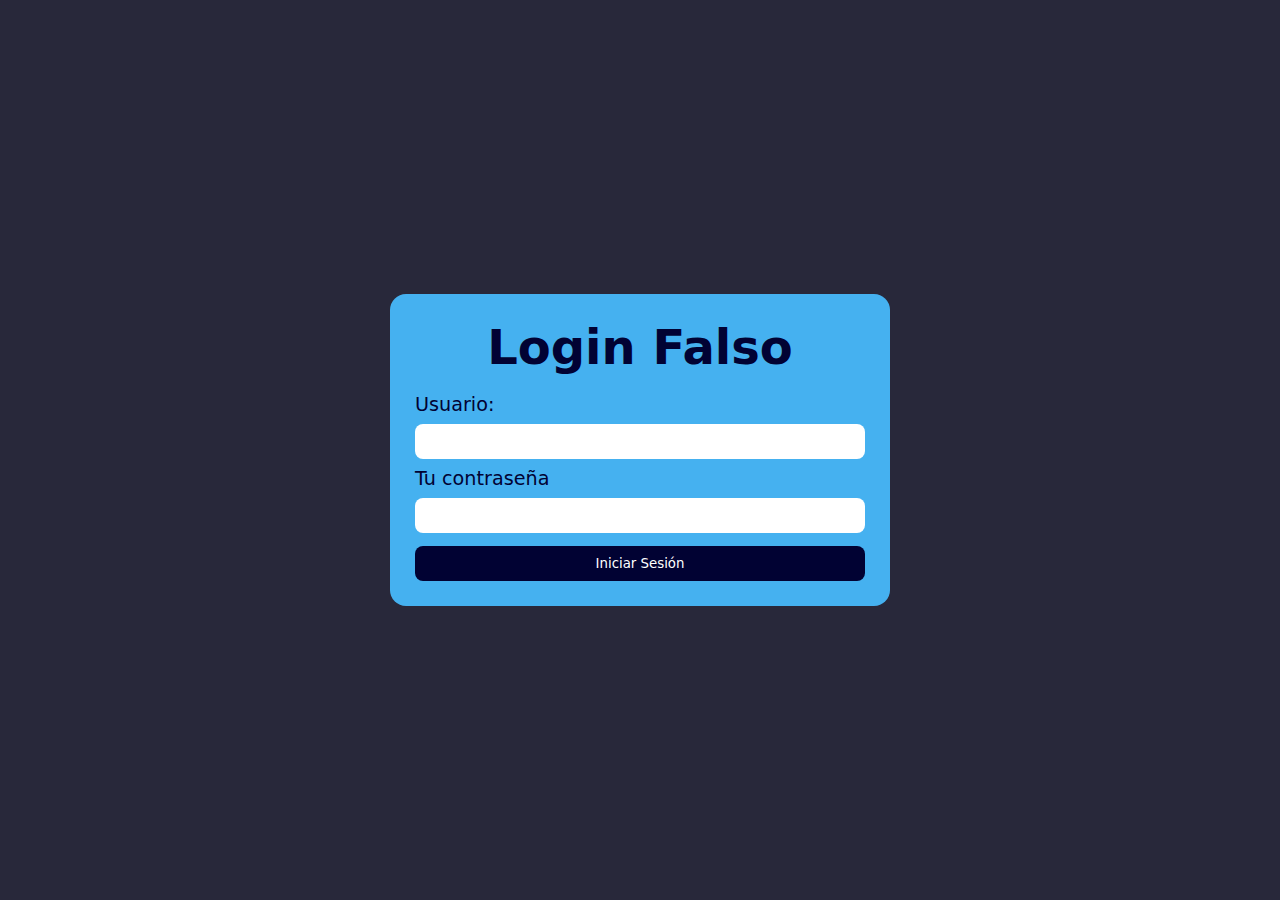
<file: Week 2/Day 1/index.html>
<!DOCTYPE html>
<html lang="en">
<head>
    <meta charset="UTF-8">
    <meta name="viewport" content="width=device-width, initial-scale=1.0">
    <title>Login Falso</title>
    <link rel="stylesheet" href="style.css">
</head>
<body>
    
    <main>
        <header>
            <h1>Login Falso</h1>
        </header>
        <form action="">
            <label for="user">Usuario:</label>
            <input type="text" name="user" id="user" required>
            <label for="password">Tu contraseña</label>
            <input type="password" name="password" id="password" required>
            <button type="submit" id="buttonSubmit">Iniciar Sesión</button> 
        </form>
    </main>
    <div class="alert success" id="sucess_alert">
        Iniciado con éxito
    </div>
    <div class="alert error" id="errorInput">
        ¡Los campos no pueden estar vacíos!
    </div>
    <div class="alert error" id="errorUser">
        Usuario Incorrecto
    </div>
    <div class="alert error" id="errorPass">
        Contraseña Incorrecta
    </div>

<script src="main.js"></script>
</body>
</html>
</file>
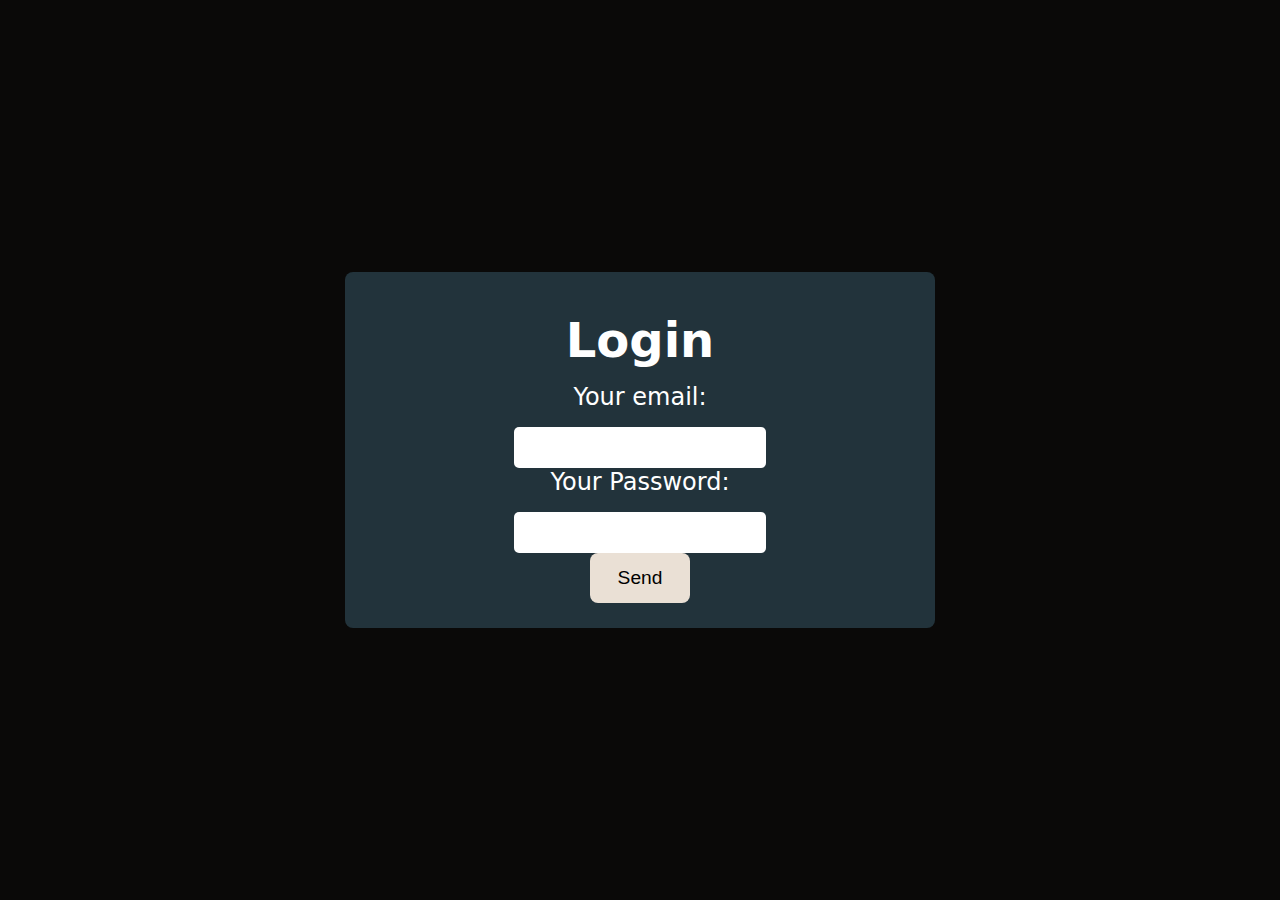
<file: Week 2/Day 2 [Regex Validation]/index.html>
<!DOCTYPE html>
<html lang="en">
<head>
    <meta charset="UTF-8">
    <meta name="viewport" content="width=device-width, initial-scale=1.0">
    <title>Validación de Email Con Regex</title>
    <link rel="stylesheet" href="style.css">
</head>
<body>

    <form action="" id="form">
        <header>
            <h2>Login</h2>
        </header>
        <div class="inputs">
            <label for="email">Your email:</label>
            <input type="email" name="email" id="email" required>
        </div>
        <div class="inputs">
            <label for="password">Your Password:</label>
            <input type="password" name="password" id="password" required>
        </div>
        <button type="submit" id='btn__submit'>Send</button>
    </form>
    <div class="error" id="error__container">
    </div>
    <div class="success" id="succes__container"></div>
    <script src="script.js"></script>
</body>
</html>
</file>
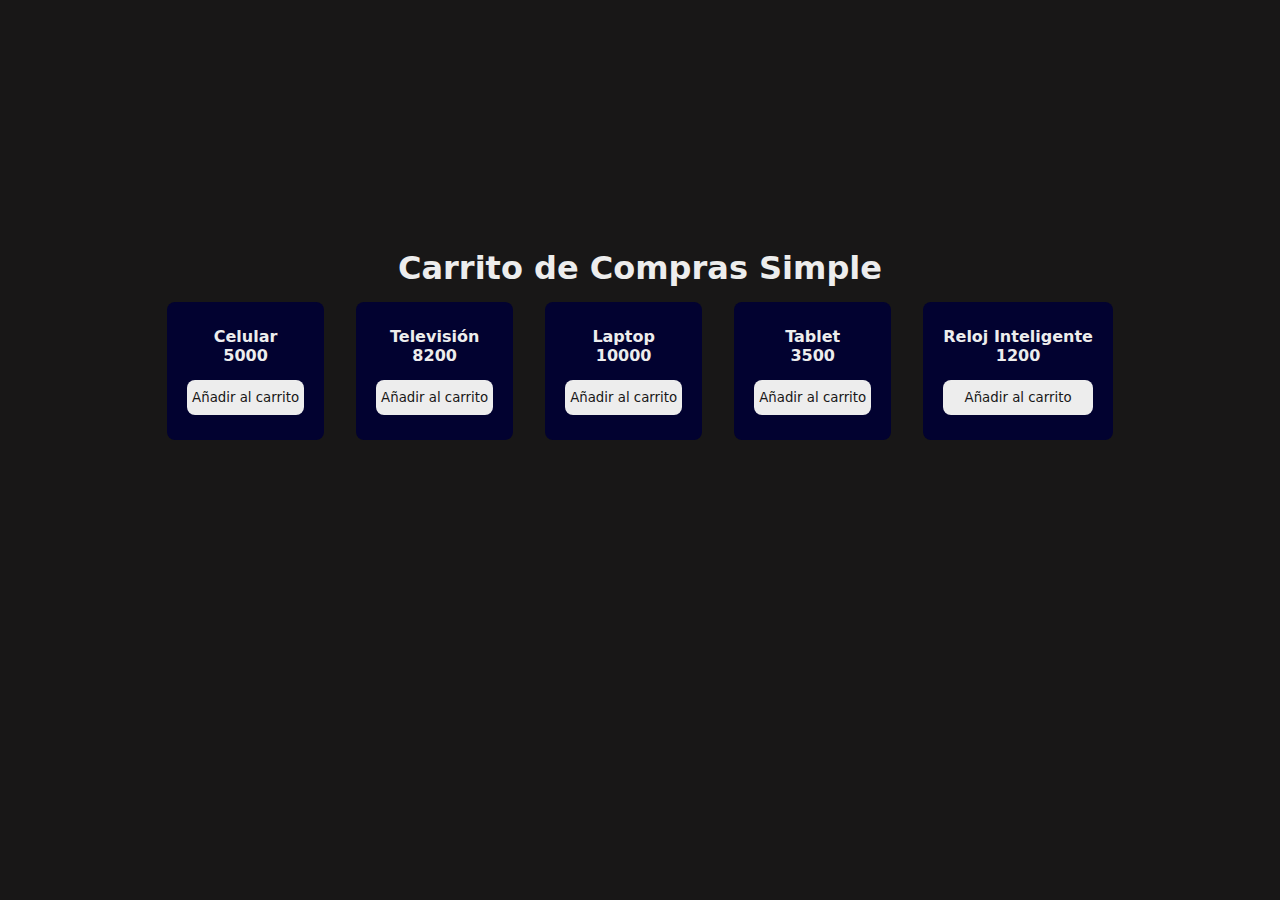
<file: Week 2/Day 2/index.html>
<!DOCTYPE html>
<html lang="en">
<head>
    <meta charset="UTF-8">
    <meta name="viewport" content="width=device-width, initial-scale=1.0">
    <title>Carrito de Compras</title>
    <link rel="stylesheet" href="style.css">
</head>
<body>
    
    <main>
        <header>
            <h1>Carrito de Compras Simple</h1>
        </header>
        <!-- Que esto en realidad se va a crear de forma dinámica -->
        <section class="productos" id="productsContainer">
        </section>

        <!-- Nuestro carrito que nos muestre los productos que vayamos agregando o eliminando, con el total -->
        <section class="cart__section" id="cart__visible">
            <header>
                <svg fill="#000000" version="1.1" id="Capa_1" xmlns="http://www.w3.org/2000/svg" xmlns:xlink="http://www.w3.org/1999/xlink" width="25px" height="25px" viewBox="0 0 902.86 902.86">
                    <g>
                        <g>
                            <path d="M671.504,577.829l110.485-432.609H902.86v-68H729.174L703.128,179.2L0,178.697l74.753,399.129h596.751V577.829z
                                M685.766,247.188l-67.077,262.64H131.199L81.928,246.756L685.766,247.188z"/>
                            <path d="M578.418,825.641c59.961,0,108.743-48.783,108.743-108.744s-48.782-108.742-108.743-108.742H168.717
                                c-59.961,0-108.744,48.781-108.744,108.742s48.782,108.744,108.744,108.744c59.962,0,108.743-48.783,108.743-108.744
                                c0-14.4-2.821-28.152-7.927-40.742h208.069c-5.107,12.59-7.928,26.342-7.928,40.742
                                C469.675,776.858,518.457,825.641,578.418,825.641z M209.46,716.897c0,22.467-18.277,40.744-40.743,40.744
                                c-22.466,0-40.744-18.277-40.744-40.744c0-22.465,18.277-40.742,40.744-40.742C191.183,676.155,209.46,694.432,209.46,716.897z
                                M619.162,716.897c0,22.467-18.277,40.744-40.743,40.744s-40.743-18.277-40.743-40.744c0-22.465,18.277-40.742,40.743-40.742
                                S619.162,694.432,619.162,716.897z"/>
                        </g>
                    </g>
            </svg>
            </header>
            <h2>Productos:</h2>
            <ul id="cart">
            </ul>
        </section>
    </main>

<script src="main.js"></script>
</body>
</html>
</file>
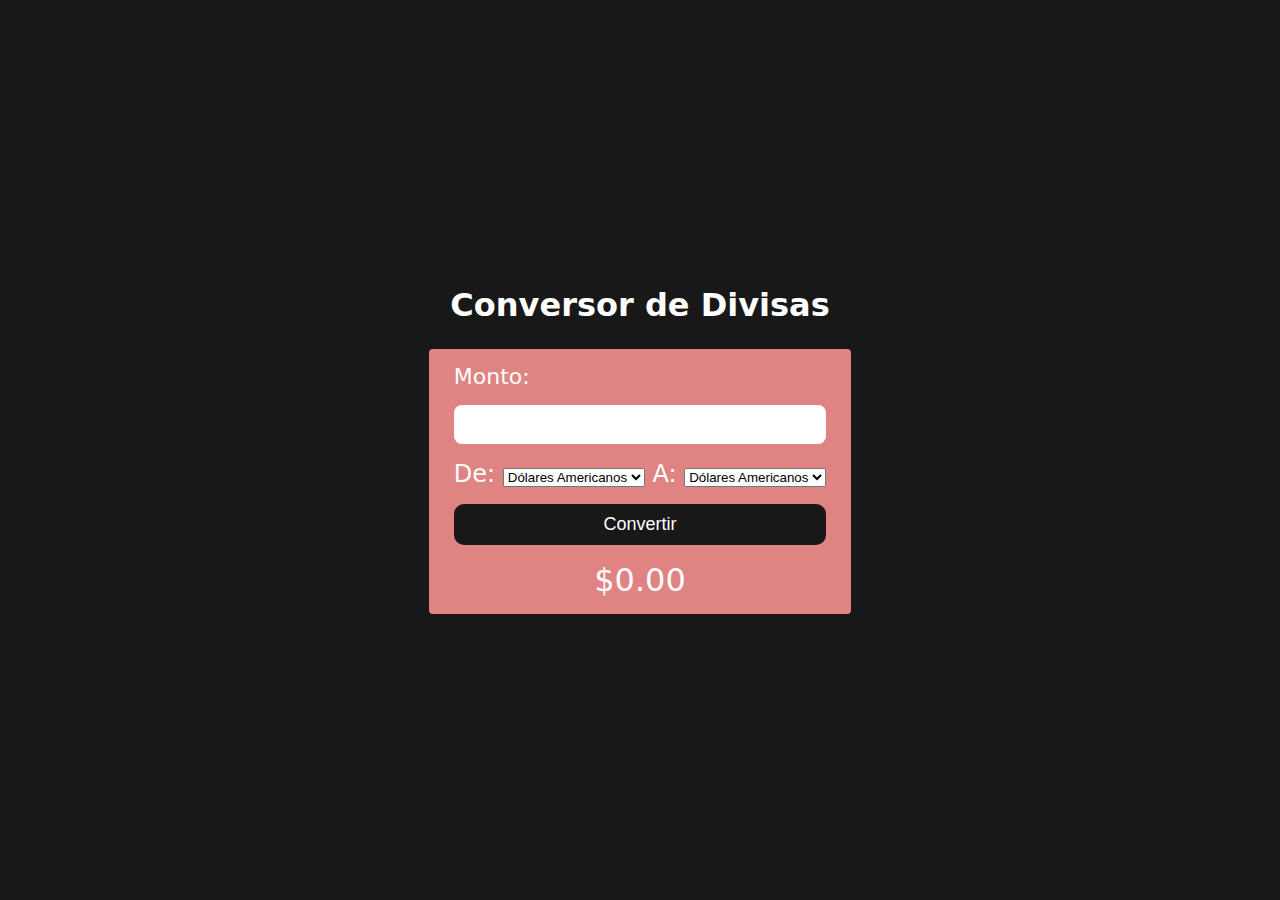
<file: Week 2/Day 3 [Exchange Currencys]/index.html>
<!DOCTYPE html>
<html lang="en">
<head>
    <meta charset="UTF-8">
    <meta name="viewport" content="width=device-width, initial-scale=1.0">
    <title>Conversor de Divisas</title>
    <link rel="stylesheet" href="style.css">
</head>
<body>
    
    <h1>
        Conversor de Divisas
    </h1>
    <main class="from" id="mainForm">
            <label for="monto" class="montoText">Monto:</label>
            <input type="number" name="monto" id="monto">
            <section class="selections__currency">
                <label for="fromCurrency">De:</label>
                <select name="from" id="fromCurrency">
                    <option value="USD">Dólares Americanos</option>
                    <option value="UYU">Pesos Uruguayos</option>
                    <option value="ARS">Pesos Argentinos</option>
                    <option value="EUR">Euros</option>
                </select>
                <label for="toCurrency">A:</label>
                <select name="to" id="toCurrency">
                    <option value="USD">Dólares Americanos</option>
                    <option value="UYU">Pesos Uruguayos</option>
                    <option value="ARS">Pesos Argentinos</option>
                    <option value="EUR">Euros</option>
                </select>
            </section>
            <button type="submit" id="btn__submit">Convertir</button>
            <span id="result">$0.00</span>
    </main>
    <div id="error">
    </div>

<script src="main.js"></script>
</body>
</html>
</file>
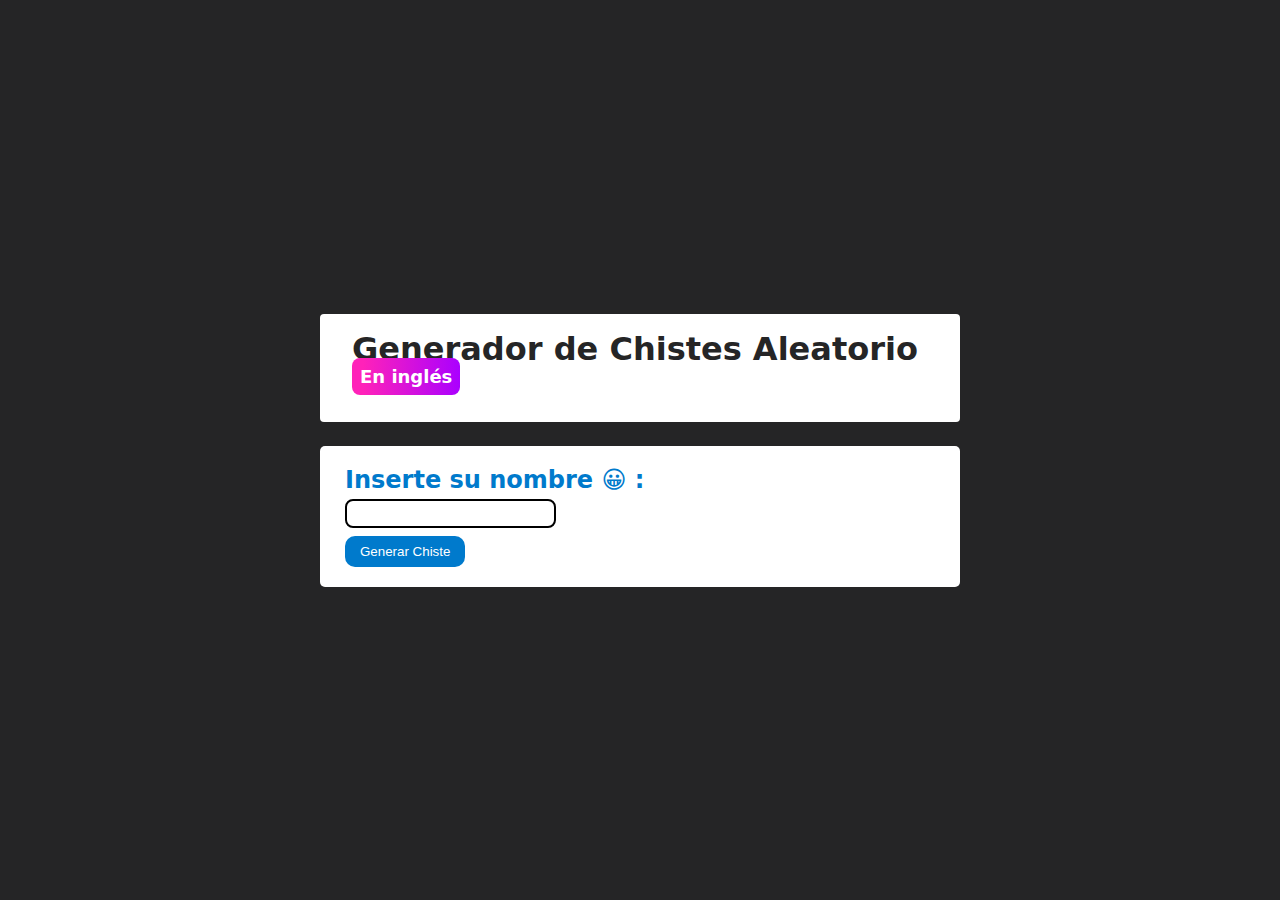
<file: Week 2/Day 3/index.html>
<!DOCTYPE html>
<html lang="en">
<head>
    <meta charset="UTF-8">
    <meta name="viewport" content="width=device-width, initial-scale=1.0">
    <title>Generador de Chistes</title>
    <link rel="stylesheet" href="style.css">
</head>
<body>
    
    <main>
        <header>
            <h1>Generador de Chistes Aleatorio <span class="lang">En inglés</span></h1>
        </header>
        <section>
            <div>
                <h2>Inserte su nombre 😀 :</h2>
                <input type="text" name="name" id="name">
                <button type="submit" id="btn-submit">Generar Chiste</button>
            </div>
            <div id="joke-generator">
                <h2 id="message"></h2>
                <p id="joke-text"></p>
            </div>
        </section>
    </main>

    <div id="error">
    </div>

<script src="main.js"></script>
</body>
</html>
</file>
<file: Week 2/Day 1/style.css>
*{
    margin: 0;
    padding: 0;
    box-sizing: border-box;
    font-family: system-ui, sans-serif;
}

body{
    background-color: #28283a;
    display: flex;
    flex-direction: column;
    align-items: center;
    justify-content: center;
    height: 100vh;
}

main{
    width: 70%;
    max-width: 500px;
    display: flex;
    flex-direction: column;
    background-color: rgb(69, 177, 240);
    color: #010233;
    padding: 25px;
    border-radius: 16px;
}

main header{
    text-align: center;
    margin-bottom: 1.1rem;
    font-size: 1.5rem;
}

main form{
    display: flex;
    flex-direction: column;
    gap: .5em;
}

main form label{
    font-size: 1.2rem;
    font-weight: 100;
}

main form input{
    border: none;
    border-radius: 8px;
    padding: 10px 10px;
    outline: none;
}

main form button{
    margin-top: 5px;
    border: none;
    background-color: #010233;
    color: #FFF;
    text-align: center;
    padding: 10px 5px;
    border-radius: 8px;
    transition: background-color 500ms ease-in-out;
}

main form button:hover{
    background-color: #000000;
    cursor: pointer;
}

.alert{
    position: absolute;
    bottom: 20px;
    right: 20px;
    opacity: 0;
    color: #FFF;
    padding: .7rem 1.8rem;
    transition: opacity 500ms ease-in-out;
}

.alert.visible{
    opacity: 1;
}

.alert.success{
    background-color: rgb(23, 204, 23);
}

.alert.error{
    background-color: rgb(211, 12, 12);
}
</file>
<file: Week 2/Day 2 [Regex Validation]/style.css>
*{
    margin: 0;
    padding: 0;
}

body{
    display: flex;
    flex-direction: column;
    align-items: center;
    justify-content: center;
    min-height: 100vh;
    background-color: #0A0908;
    color: #FFF;
    font-family: system-ui, sans-serif;
}

form{
    width: 540px;
    height: auto;
    background-color: #22333B;
    padding: 25px;
    border-radius: 8px;
    display: flex;
    flex-direction: column;
    align-items: center;
}

form header{
    margin: 15px;
    text-align: center;
    font-size: 2rem;
}

.inputs{
    display: flex;
    flex-direction: column;
    align-items: center;
    gap: 1rem;
    font-size: 1.5rem;
    font-weight: 100;
}

.inputs input{
    padding: 10px 10px;
    font-size: 18px;
    border-radius: 5px;
    outline: none;
    border: none;
}

form button{
    background-color: #EAE0D5;
    color: #000;
    font-weight: 100;
    font-size: 1.2em;
    border: none;
    border-radius: 8px;
    padding: .9rem 1.7rem;
    cursor: pointer;
    transition: background-color 500ms ease-in-out, color 500ms ease-in-out;
}

form button:hover{
    background-color: #000;
    color: #EAE0D5;
}

.error, .success{
    position: absolute;
    opacity: 0;
    bottom: 2rem;
    right: 2rem;
    border-radius: 8px;
    
    font-size: 1.4rem;
    padding: 1.3rem 1.7rem;
    transition: opacity 500ms ease-in-out;
}

.error{
    background-color: rgb(222, 28, 28);
}

.success{
    background-color: rgb(23, 198, 34);
}
</file>
<file: Week 2/Day 2/style.css>
*{
    margin: 0;
    padding: 0;
    font-family: system-ui, sans-serif;
    color: #EDEDED;
    text-align: center;
}

body{
    min-height: 100vh;
    display: flex;
    flex-direction: column;
    align-items: center;
    justify-content: center;
    background-color: #181717;
}

main header{
    margin-bottom: 15px;
}

.productos{
    display: flex;
    align-items: center;
    gap: 2em;
}

.card{
    background-color: rgb(2, 2, 48);
    padding: 25px 20px;
    border-radius: 8px;
    display: flex;
    flex-direction: column;
}

.card strong{
    background-color: transparent;
}

.card button{
    display: inline-block;
    margin-top: 15px;
    background-color: #EDEDED;
    color: #181717;
    cursor: pointer;
    transition: background-color 500ms ease-in-out, color 500ms ease-in-out;
    border: none;
    border-radius: 8px;
    padding: 10px 5px;
    outline: none;
}

.card button:hover{
    background-color: #181717;
    color: #EDEDED;
}

.cart__section{
    max-width: 540px;
    margin: 20px auto;
    display: flex;
    flex-direction: column;
    background-color: rgb(12, 133, 133);
    height: auto;
    padding: 25px 15px;
    border-radius: 8px;
}

.cart__section header{
    margin: 10px 0;
}

.cart__section header svg{
    height: 4.3rem;
    width: 4.3rem;
    fill: #EDEDED;
}

.cart__section ul{
    display: flex;
    flex-direction: column;
    gap: 1.3rem;
}

.cart__section ul li{
    text-align: left;
    list-style: none;
    display: flex;
    gap: 1em;
    align-items: center;
}

.cart__section ul li button{
    background-color: transparent;
    border: none;
    cursor: pointer;
}

.cart__section{
    opacity: 0;
    transition: opacity 500ms ease-in-out;
}

.cart__section.visible{
    opacity: 1;
}
</file>
<file: Week 2/Day 3 [Exchange Currencys]/style.css>
*{
    margin: 0;
    padding: 0;
    box-sizing: border-box;
}

body{
    display: flex;
    flex-direction: column;
    align-items: center;
    background-color: rgb(25, 24, 24);
    font-family: system-ui, sans-serif;
    color: #FFF;
    justify-content: center;
    min-height: 100vh;
}

main{
    margin-top: 25px;
    padding: 15px 25px;
    background-color: #df8383;
    display: grid;
    grid-template-columns: minmax(2, 1fr);
    gap: 1em;
    border-radius: 4px;
}

.selections__currency{
    font-size: 1.5rem;
}

main button{
    padding: 10px 15px;
    cursor: pointer;
    background-color: rgb(25, 24, 24);
    color: #FFF;
    font-size: 18px;
    font-weight: 100;
    border-radius: 10px;
    border: none;
    transition: transform 500ms ease-in-out;
}

main button:hover{
    transform: scale(1.1);
}

#monto{
    padding: 8px 25px;
    border: none;
    border-radius: 8px;
    outline: none;
    font-size: 20px;
}

.montoText{
    font-size: 22px;
}

#result{
    text-align: center;
    font-size: 2rem;
    font-weight: 100;
}

#error{
    position: absolute;
    bottom: 2rem;
    right: 2rem;
    background-color: rgb(217, 23, 23);
    color: #FFF;
    font-weight: 800;
    font-size: 22px;
    padding: 15px 25px;
    border-radius: 4px;
    opacity: 0;
    transition: opacity 500ms ease-in-out;
}
</file>
<file: Week 2/Day 3/style.css>
*{
    margin: 0;
    padding: 0;
}

body{
    display: flex;
    flex-direction: column;
    align-items: center;
    justify-content: center;
    background-color: #252526;
    color: #007acc;
    font-family: system-ui, sans-serif;
    min-height: 100vh;
}

main{
    margin: 45px auto;
    max-width: 50%;
    display: flex;
    flex-direction: column;
    gap: 1.5rem;
}

main header{
    background-color: #FFF;
    color: #252526;
    padding: 1rem 2rem;
    border-radius: 4px;
}

.lang{
    background: #2A7B9B;
    background: #FF22B9;
    background: linear-gradient(90deg,rgba(255, 34, 185, 1) 10%, rgba(170, 0, 255, 1) 100%);
    color: #FFF;
    padding: 8px;
    border-radius: 8px;
    font-size: 18px;
    position: relative;
    top: -15px;
}

main section{
    background-color: #FFF;
    padding: 20px 25px;
    display: flex;
    justify-content: space-between;
    border-radius: 5px;
    gap: 2rem;
}

#name{
    padding: 5px 15px;
    margin-top: 5px;
    border-radius: 8px;
    border: 2px solid #000;
    outline: none;
}

main section button{
    margin-top: 8px;
    padding: 8px 15px;
    background-color: #007acc;
    color: #FFF;
    font-weight: 100;
    border-radius: 10px;
    display: block;
    border: none;
    cursor: pointer;
    transition: background-color 500ms ease-in-out, color 500ms ease-in-out;
}

main section button:hover{
    background-color: #252526;
    color: #007acc;
}

#joke-generator{
    background-color: #252526;
    padding: 10px 15px;
    border-radius: 5px;
    opacity: 0;
    transition: opacity 500ms ease-in-out;
}

#message{
    color: #FFF;
}

#error{
    position: absolute;
    bottom: 2rem;
    right: 2rem;
    background-color: rgb(178, 24, 24);
    color: #FFF;
    padding: 15px 25px;
    font-size: 1.2rem;
    opacity: 0;
    transition: opacity 500ms ease-in-out;
}

#joke-text{
    font-size: 1.3rem;
    margin-top: 5px;
}
</file>
